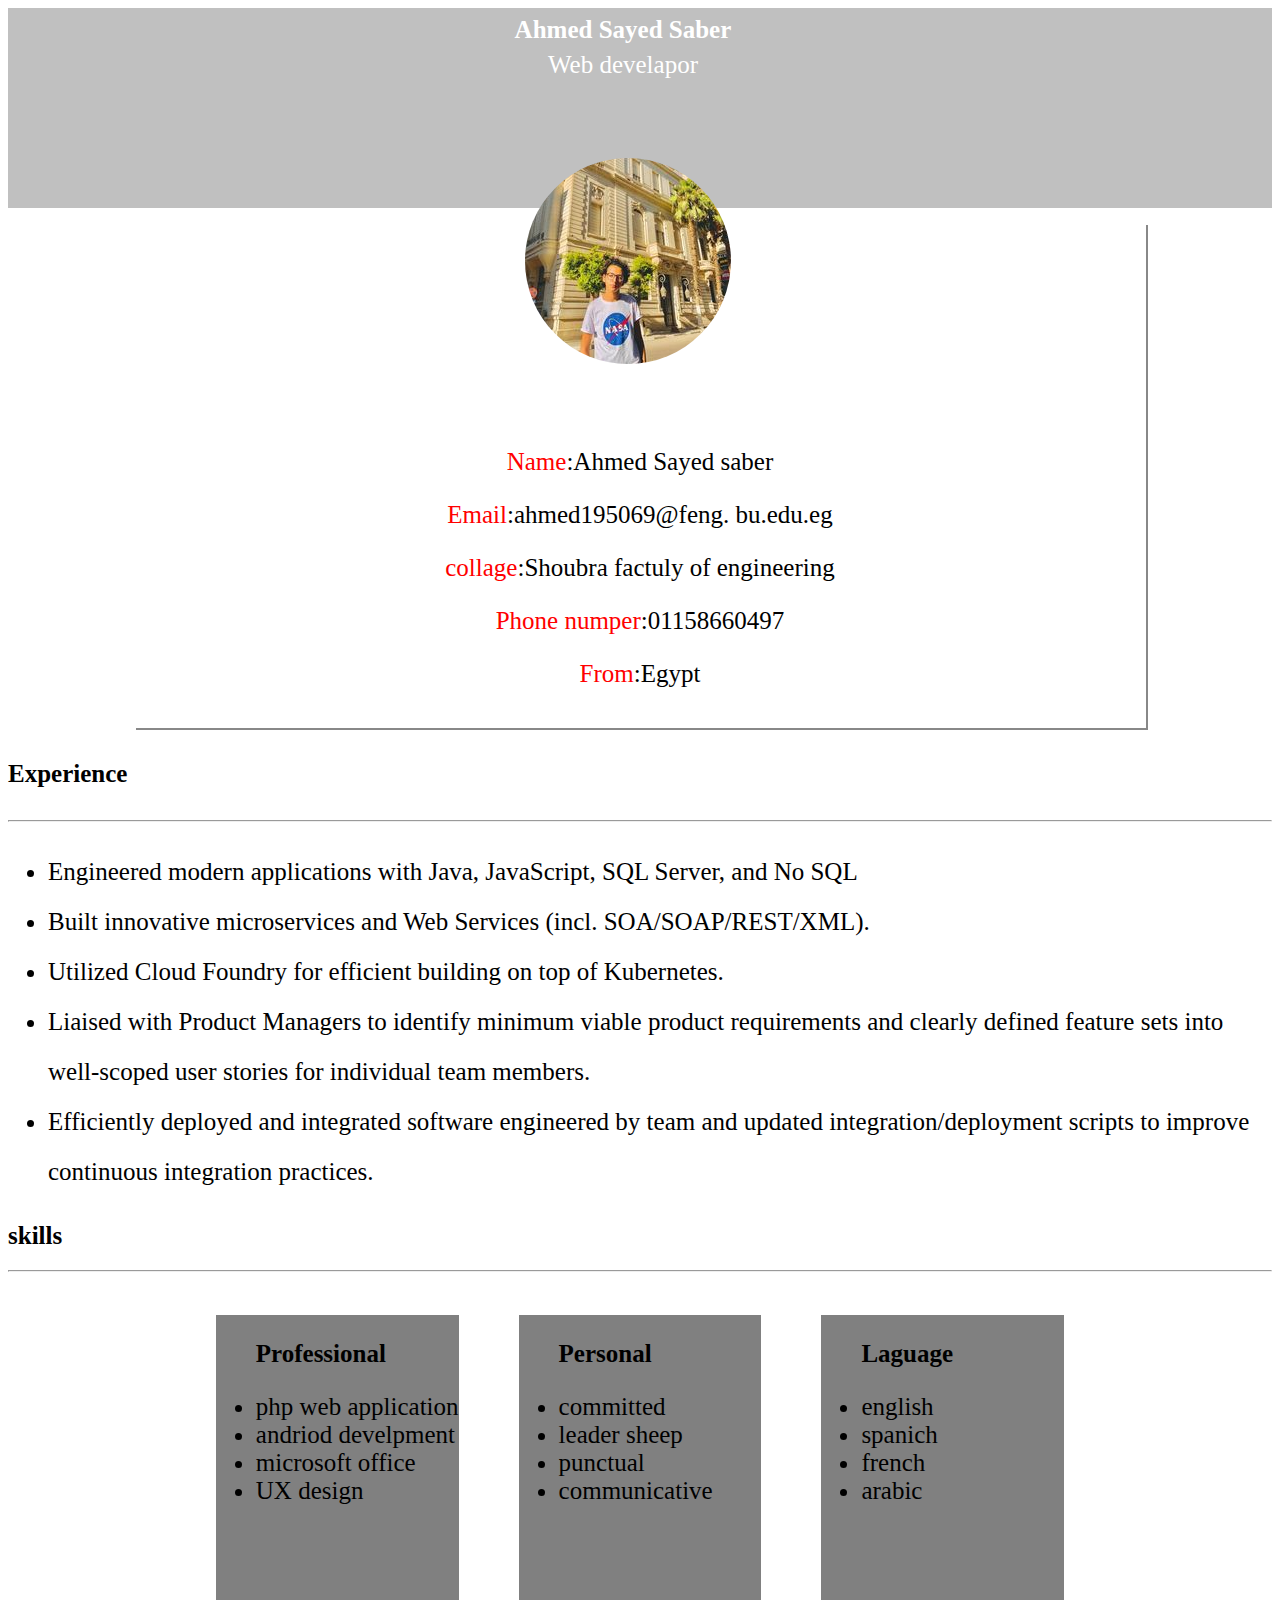
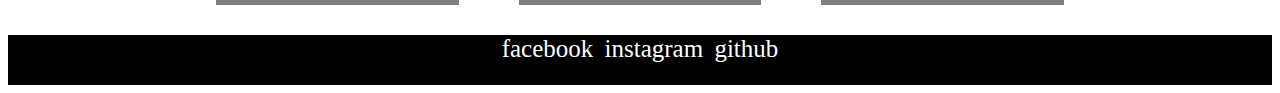
<file: index.html>
<DOCTYPE html>
<html lang="en">
<head>
<meta charset="utf-8">
<meta name="viewport" content="width=device-width,intial-scale=1">
<link rel="stylesheet" href="style.css">
<body>
  <header>
  <div class="name">
    <h1 >Ahmed Sayed Saber</h1>
    <p style="text-align:center;">Web develapor</p>
  </div>
 </header>
<img src="123.jpg" alt="profile photo">
<div class="information">
  <p><span>Name</span>:Ahmed Sayed saber</p>
  <p><span>Email</span>:ahmed195069@feng. bu.edu.eg</p>
  <p><span>collage</span>:Shoubra factuly of engineering</p>
  <p><span>Phone numper</span>:01158660497</p>
  <p><span>From</span>:Egypt</p>
</div>
<section class="experience">
<div class="ee">
  <h2>Experience</h2>
  <hr>
  <ul>
    <li>Engineered modern applications with Java, JavaScript, SQL Server, and No SQL</li>
    <li>Built innovative microservices and Web Services (incl. SOA/SOAP/REST/XML).</li>
    <li>Utilized Cloud Foundry for efficient building on top of Kubernetes.</li>
    <li>Liaised with Product Managers to identify minimum viable product requirements and clearly defined feature sets into well-scoped user stories for individual team members.</li>
    <li>Efficiently deployed and integrated software engineered by team and updated integration/deployment scripts to improve continuous integration practices.</li>
  </ul>
</div>
</section>
<section class="skills">
  <h2>skills</h2>
  <hr>
  <div class="skill_box">
    <div class="box">
  <ul>
 <h3>Professional</h3>
    <li>php web application</li>
    <li>andriod develpment</li>
    <li>microsoft office</li>
    <li>UX design</li>
  </ul>
    </div>
<div class="box">
  <ul>
   <h3>Personal</h3>
    <li>committed</li>
    <li>leader sheep</li>
    <li>punctual</li>
    <li>communicative</li>
  </ul>
</div>
<div class="box">
  <ul>
    <h3>Laguage</h3>
    <li>english</li>
    <li>spanich</li>
    <li> french</li>
    <li>arabic</li>
  </ul>
</div>
  </div>
</section>
<footer> <a href="https://www.facebook.com/profile.php?id=100004044979478">facebook</a>| <a href="https://instagram.com/ahmad_sayed25?utm_medium=copy_link">instagram</a>| <a href="https://github.com/ahmed1958">github</a> </footer>
</body>
</html>
</file>
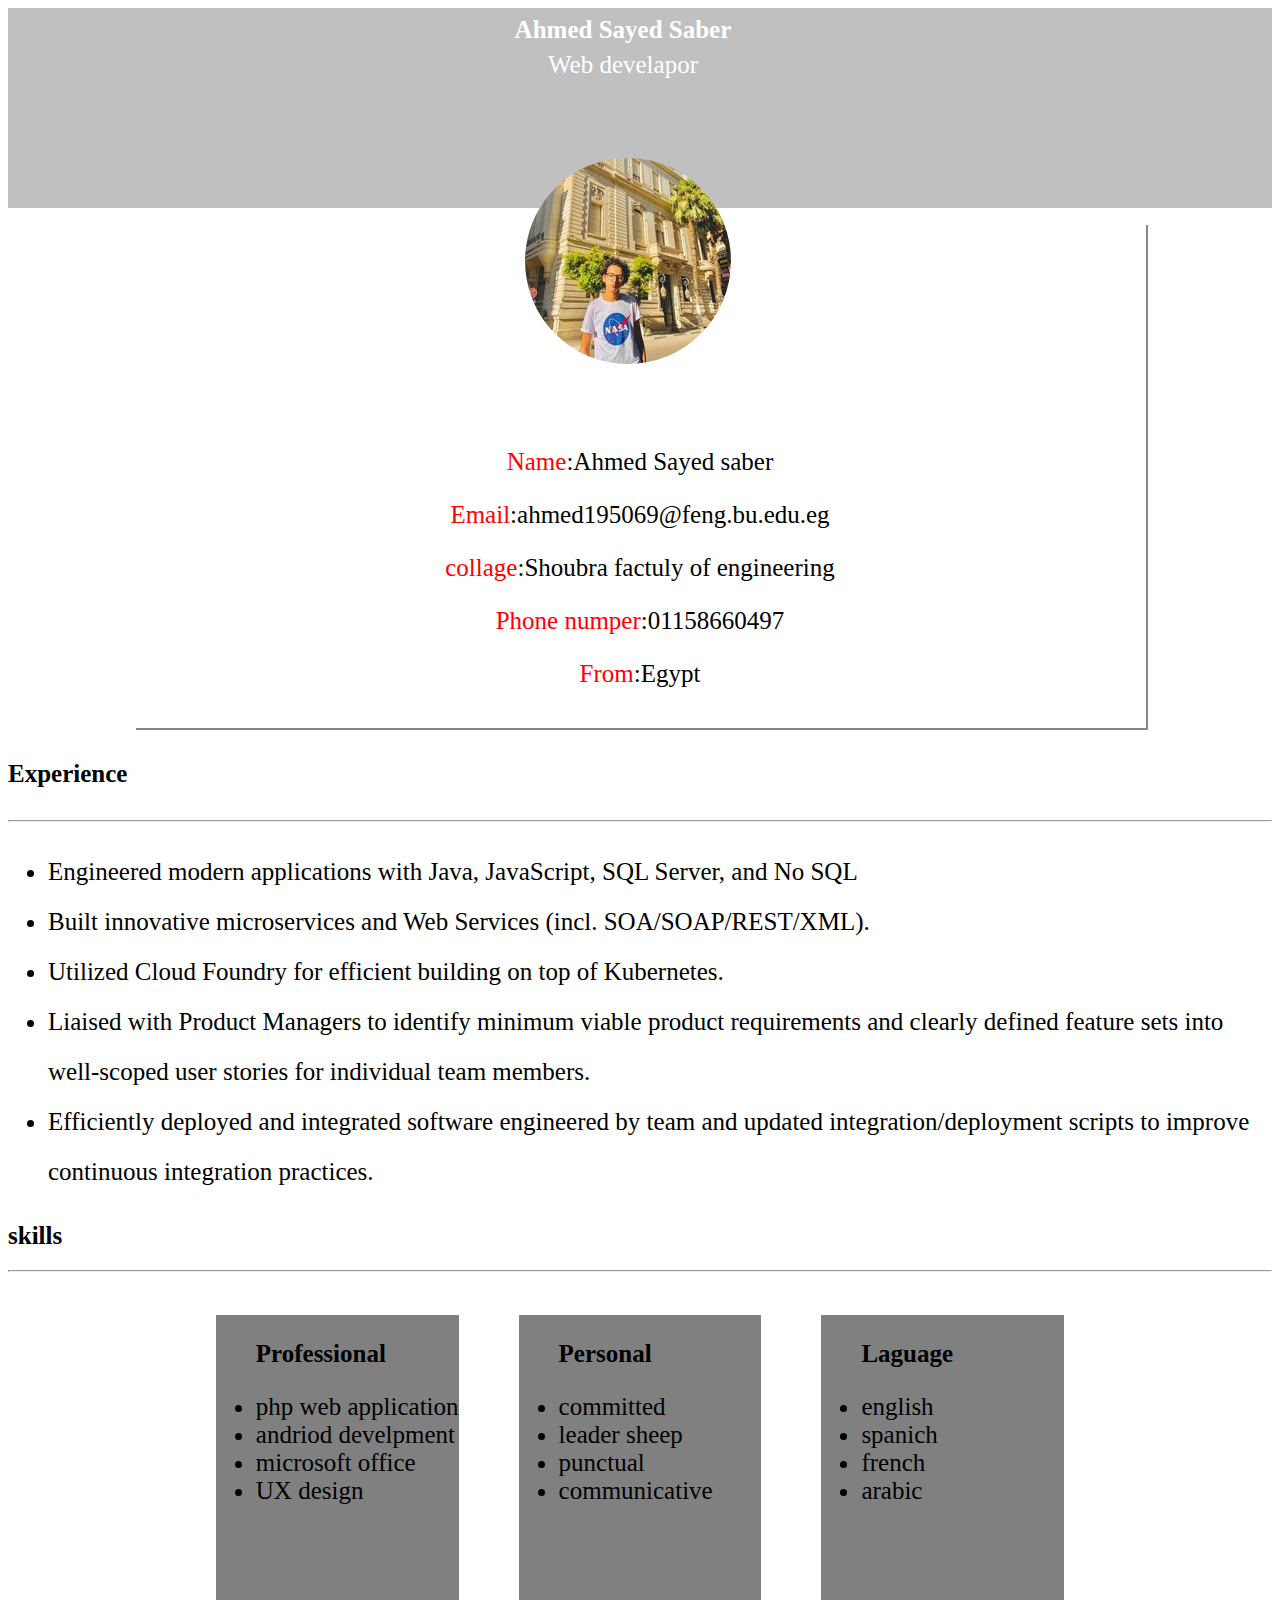
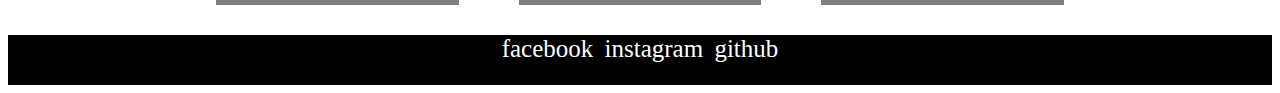
<file: quiz.html>
<DOCTYPE html>
<html lang="en">
<head>
<meta charset="utf-8">
<meta name="viewport" content="width=device-width,intial-scale=1">
<link rel="stylesheet" href="style.css">
<body>
  <header>
  <div class="name">
    <h1 >Ahmed Sayed Saber</h1>
    <p style="text-align:center;">Web develapor</p>
  </div>
 </header>
<img src="123.jpg" alt="profile photo">
<div class="information">
  <p><span>Name</span>:Ahmed Sayed saber</p>
  <p><span>Email</span>:ahmed195069@feng.bu.edu.eg</p>
  <p><span>collage</span>:Shoubra factuly of engineering</p>
  <p><span>Phone numper</span>:01158660497</p>
  <p><span>From</span>:Egypt</p>
</div>
<section class="experience">
<div class="ee">
  <h2>Experience</h2>
  <hr>
  <ul>
    <li>Engineered modern applications with Java, JavaScript, SQL Server, and No SQL</li>
    <li>Built innovative microservices and Web Services (incl. SOA/SOAP/REST/XML).</li>
    <li>Utilized Cloud Foundry for efficient building on top of Kubernetes.</li>
    <li>Liaised with Product Managers to identify minimum viable product requirements and clearly defined feature sets into well-scoped user stories for individual team members.</li>
    <li>Efficiently deployed and integrated software engineered by team and updated integration/deployment scripts to improve continuous integration practices.</li>
  </ul>
</div>
</section>
<section class="skills">
  <h2>skills</h2>
  <hr>
  <div class="skill_box">
    <div class="box">
  <ul>
 <h3>Professional</h3>
    <li>php web application</li>
    <li>andriod develpment</li>
    <li>microsoft office</li>
    <li>UX design</li>
  </ul>
    </div>
<div class="box">
  <ul>
   <h3>Personal</h3>
    <li>committed</li>
    <li>leader sheep</li>
    <li>punctual</li>
    <li>communicative</li>
  </ul>
</div>
<div class="box">
  <ul>
    <h3>Laguage</h3>
    <li>english</li>
    <li>spanich</li>
    <li> french</li>
    <li>arabic</li>
  </ul>
</div>
  </div>
</section>
<footer> <a href="https://www.facebook.com/profile.php?id=100004044979478">facebook</a>| <a href="https://instagram.com/ahmad_sayed25?utm_medium=copy_link">instagram</a>| <a href="https://github.com/ahmed1958">github</a> </footer>
</body>
</html>
</file>
<file: style.css>
*
{
  font-size: 25px;
  box-sizing: border-box;
}
body
{
  position: relative;
}
header
{

  height: 200px;
  background-color: silver;
}
.name
{
  color: white;
  line-height: 10px;
  animation: ex;
  animation-fill-mode: forwards;
  animation-duration: 4s;
  position: absolute;
  left: 40.08%;
}
img
{
  position: absolute;
  top: 150px;
  z-index: 1000;
 margin-left: 40.9%;
 border-radius: 150px;
}
.information
{
 width: 80%;
 text-align: center;
 margin:auto;
 padding-top: 200px;
 box-shadow: 2px 2px  #888888;
 margin-top: 15px;
 padding-bottom: 15px;
}
@media screen and (max-width:800px)
{
.information
  {
  width:100%;
  }

}
.information span
{
  color: red;
}
.experience
{
  margin-top: 15px;
  background-repeat: no-repeat;
  background-size: contain;
  background-position: right;
  line-height: 50px;
}
.box{
height: 300px;
background-color: gray;
background-size: contain;
width: 20%;
margin: 25px;
border: 5px solid #fff;
}
.skill_box
{
 display: flex;
 justify-content: center;
}
@media screen and (max-width:800px) {
  .skill_box
  {
  flex-direction: column;
  }
  .box
  {
    width: 100%;
  }

}
.box:hover
{
  transform: translate(15px,-10px);
 color: white;
 box-shadow: 10px 10px gray;
}
footer
{
  height:50px;
  text-align: center;
  background-color: black;


}
footer a
{
  text-decoration: none;
  color: white;
}
footer a:hover
{
  color: pink;
}
@keyframes ex {
  0%   { top:-150px;}
  100% { top:50px;}
}
</file>
